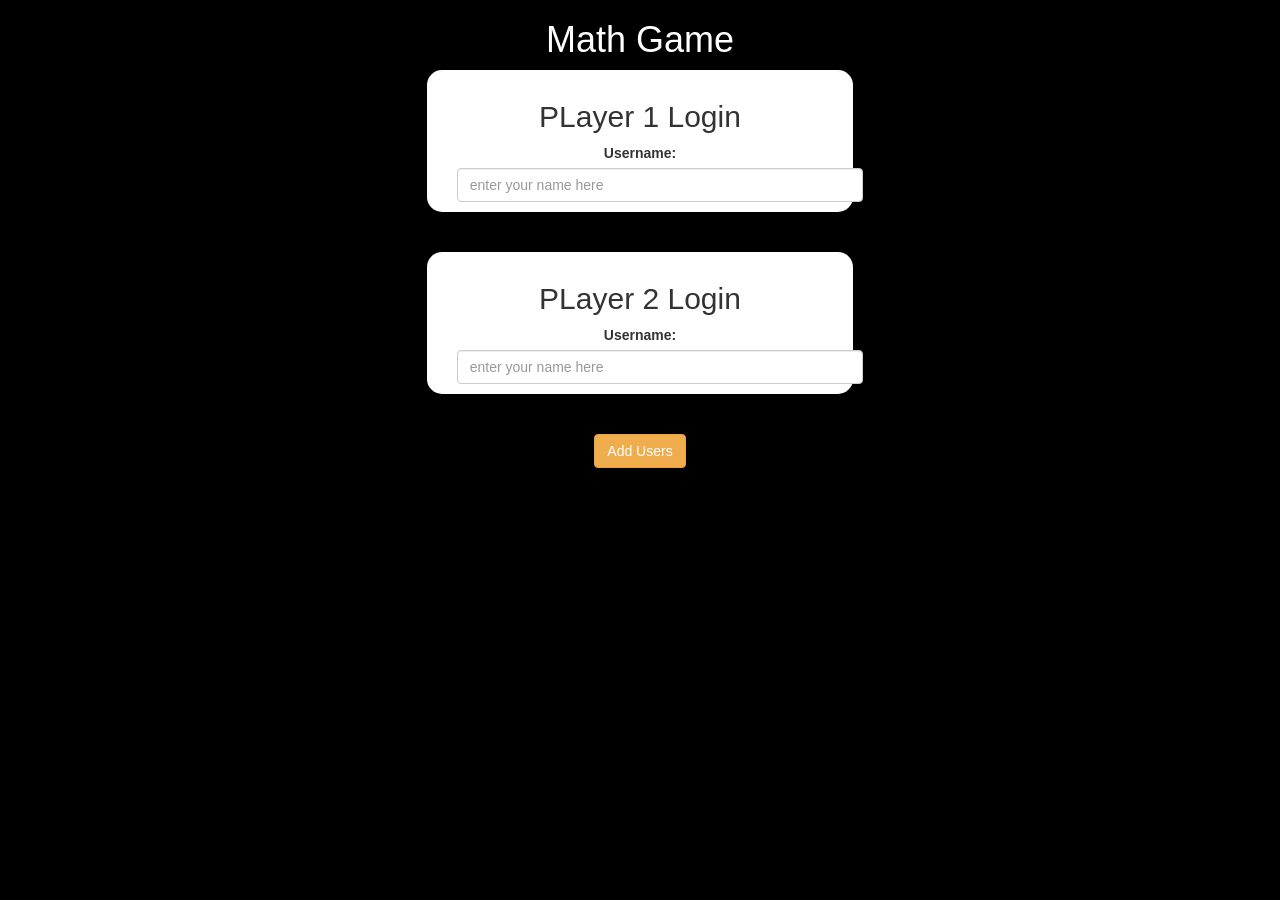
<file: index.html>
<!DOCTYPE html>
<html>
<head>
	<title>Guess The Number</title>

<meta name="viewport" content="width=device-width, initial-scale=1">
<link rel="stylesheet" href="https://maxcdn.bootstrapcdn.com/bootstrap/3.4.0/css/bootstrap.min.css">
<script src="https://ajax.googleapis.com/ajax/libs/jquery/3.4.1/jquery.min.js"></script>
<script src="https://maxcdn.bootstrapcdn.com/bootstrap/3.4.0/js/bootstrap.min.js"></script>

<link rel="stylesheet" type="text/css" href="quiz_game.css">

<script src="quiz_game_login.js"></script>
</head>
<body>
	<center>
		<h1>Math Game</h1>
		<div class="col-lg-4 col-sm-8 col-xs-12 login_div1">
			<h2>PLayer 1 Login</h2>
			<label>Username:</label>
			<input type="text" id="player1_name" class="form-control" placeholder="enter your name here">
		</div>
		<br>
		<br>
		<div class="col-lg-4 col-sm-8 col-xs-12 login_div2">
			<h2>PLayer 2 Login</h2>
			<label>Username:</label>
			<input type="text" id="player2_name" class="form-control" placeholder="enter your name here">
		</div>
<br>
<br>
<button class="btn btn-warning" onclick="adduser()">Add Users</button>
	</center>

</body>
</html>
</file>
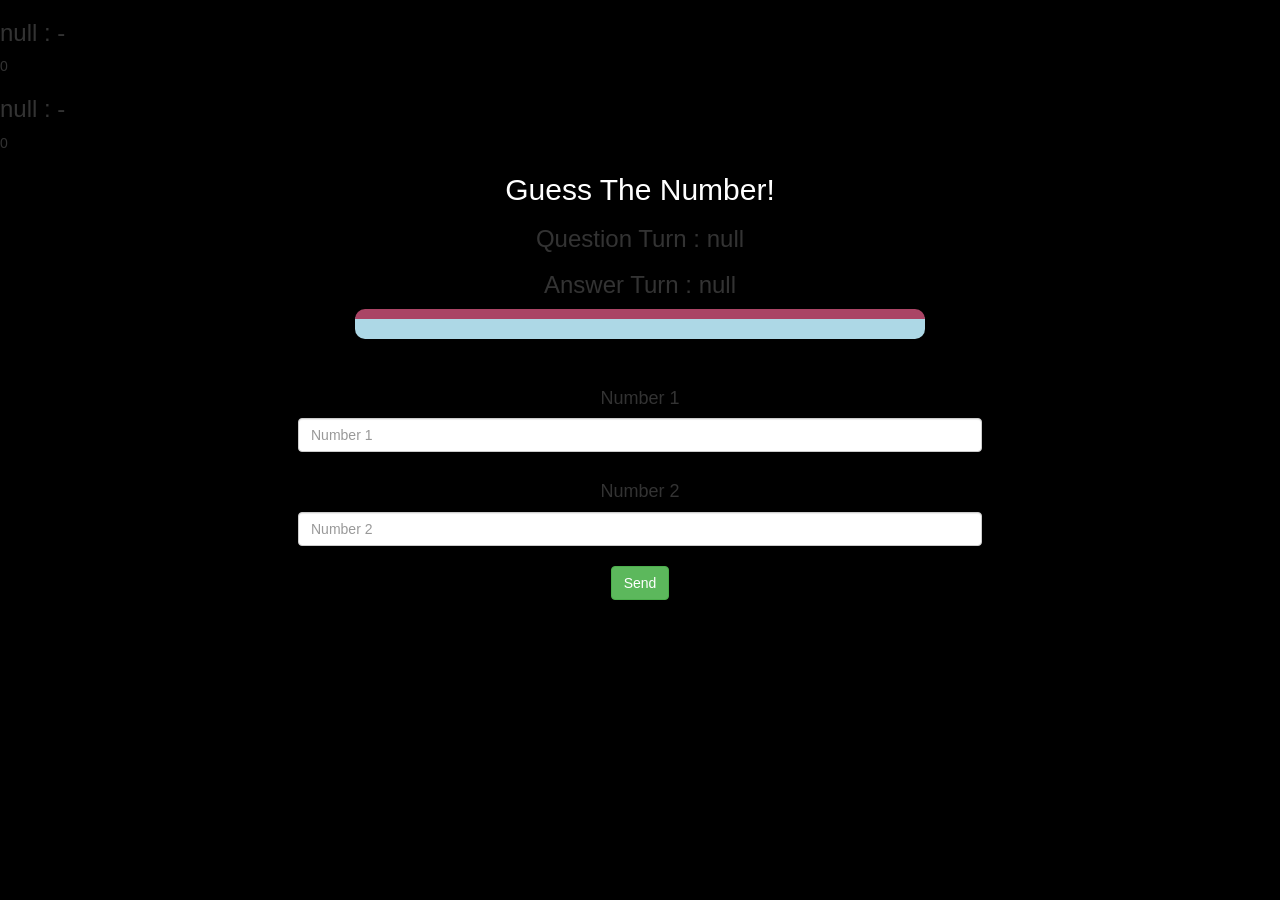
<file: game_page.html>
<!DOCTYPE html>
<html lang="en">
<head>
    <meta charset="UTF-8">
    <meta http-equiv="X-UA-Compatible" content="IE=edge">
    <meta name="viewport" content="width=device-width, initial-scale=1.0">
    <link rel="stylesheet" href="https://maxcdn.bootstrapcdn.com/bootstrap/3.4.0/css/bootstrap.min.css">
    <script src="https://ajax.googleapis.com/ajax/libs/jquery/3.4.1/jquery.min.js"></script>
    <script src="https://maxcdn.bootstrapcdn.com/bootstrap/3.4.0/js/bootstrap.min.js"></script>
     
    <link rel="stylesheet" href="quiz_game.css">
    <title>Math Game</title>
</head>
<body>
    <h3 id="player_1name"></h3><span id="p1score"></span>
    <h3 id="player_2name"></h3><span id="p2score"></span>
    <div class="container">
        <center>
            <h2 style="color: white;">Guess The Number!</h2>
            <h3 id="player_que"></h3>
		    <h3 id="player_ans"></h3>
            <div id="output" class="col-lg-6"> </div>
            <br>
            <br>
            <h4>Number 1</h4>
            <input type="text" id="number1" class="form-control" placeholder="Number 1">
            <br>
            <h4>Number 2</h4>
            <input type="text" id="number2" class="form-control" placeholder="Number 2">
            <br>
            <button onclick="send()" class="btn btn-success">Send</button>

            </div>
    
        </center>
    </div>
    
<script src="quiz_game_page.js"></script>    
</body>

</html>
</file>
<file: quiz_game.css>
body
{
	background: black;
}

	.login_div1 , .login_div2
	{
		background: white;
		padding: 10px;
		float: none;
		border-radius: 15px;
	}


#player1_name , #player2_name
{
	display: inline-block;
	margin-left: 20px;
}
#number1
{
	width: 60%;
}
#number2
{
	width: 60%;
}
#number1_display
{
	letter-spacing: 5px;
}
#number2_display
{
	letter-spacing: 5px;
}
#output
{
background:lightblue;
border-radius: 10px;
border-top: 10px solid #AA4465;
padding: 10px;
float: none;
text-align: left;
}
h1{
	color: rgb(255, 255, 255);
}
</file>
